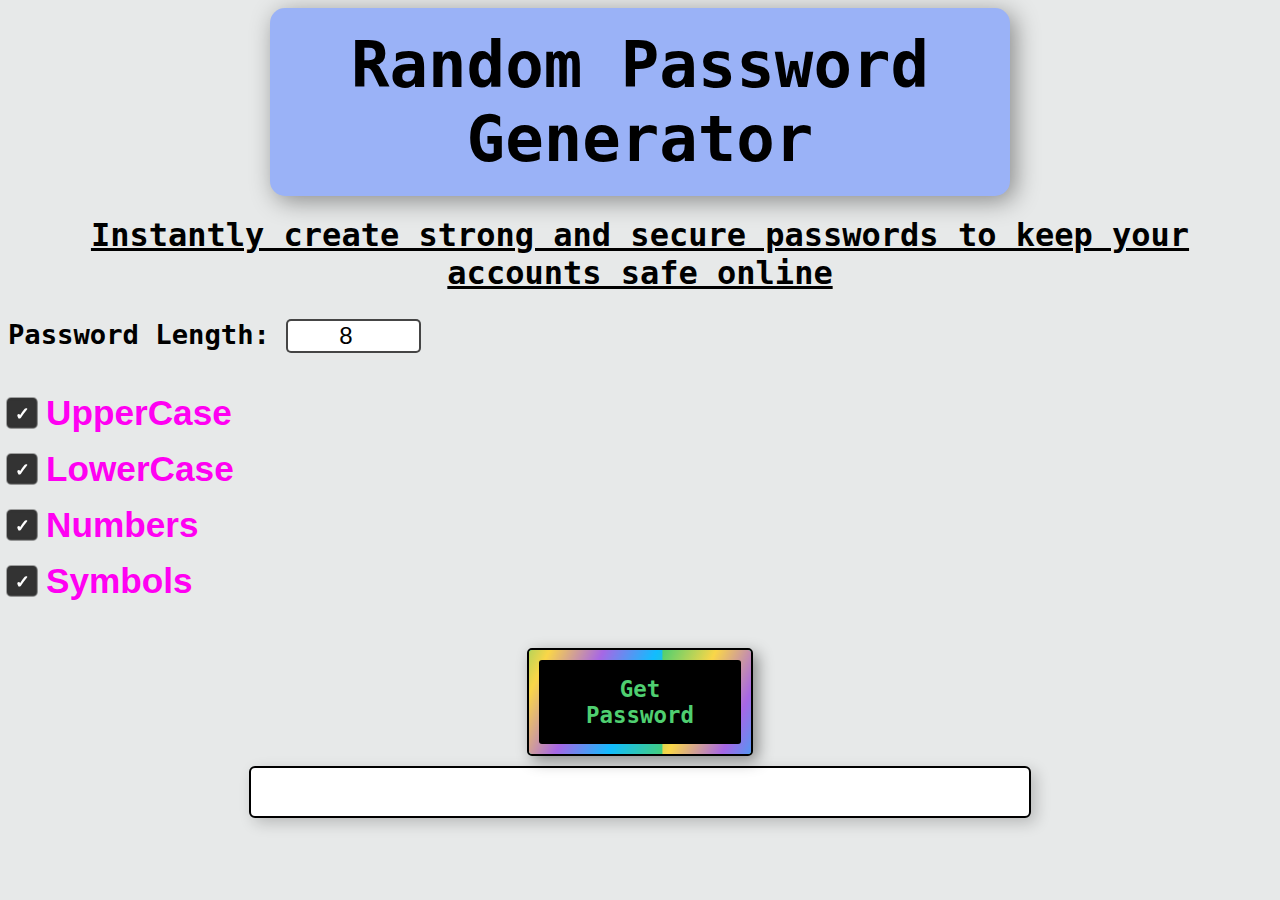
<file: Password Generator/index.html>
<!DOCTYPE html>
<html lang="en">
  <head>
    <meta charset="UTF-8" />
    <meta name="viewport" content="width=device-width, initial-scale=1.0" />
    <title>Password Generator</title>
    <link rel="stylesheet" href="index.css" />
  </head>
  <body>
    <h1>Random Password Generator</h1>
    <h2>
      <u>
        Instantly create strong and secure passwords to keep your accounts safe
        online
      </u>
    </h2>

    <label id="passlen">Password Length: </label>
    <input type="number" id="length" value="8" min="1" /><br /><br />

    <!-- Uppercase -->
    <label class="custom-checkbox">
      <input type="checkbox" id="uppercase" checked />
      <span class="checkmark"></span>
      UpperCase
    </label>
    <br />

    <!-- Lowercase -->
    <label class="custom-checkbox">
      <input type="checkbox" id="lowercase" checked />
      <span class="checkmark"></span>
      LowerCase
    </label>
    <br />

    <!-- Numbers -->
    <label class="custom-checkbox">
      <input type="checkbox" id="numbers" checked />
      <span class="checkmark"></span>
      Numbers
    </label>
    <br />

    <!-- Symbols -->
    <label class="custom-checkbox">
      <input type="checkbox" id="symbols" checked />
      <span class="checkmark"></span>
      Symbols
    </label>
    <br /><br />
    <a class="codepen-button" id="mysubmit"><span>Get Password</span></a>

    <input id="result" type="text" readonly />

    <script src="index.js"></script>
  </body>
</html>
</file>
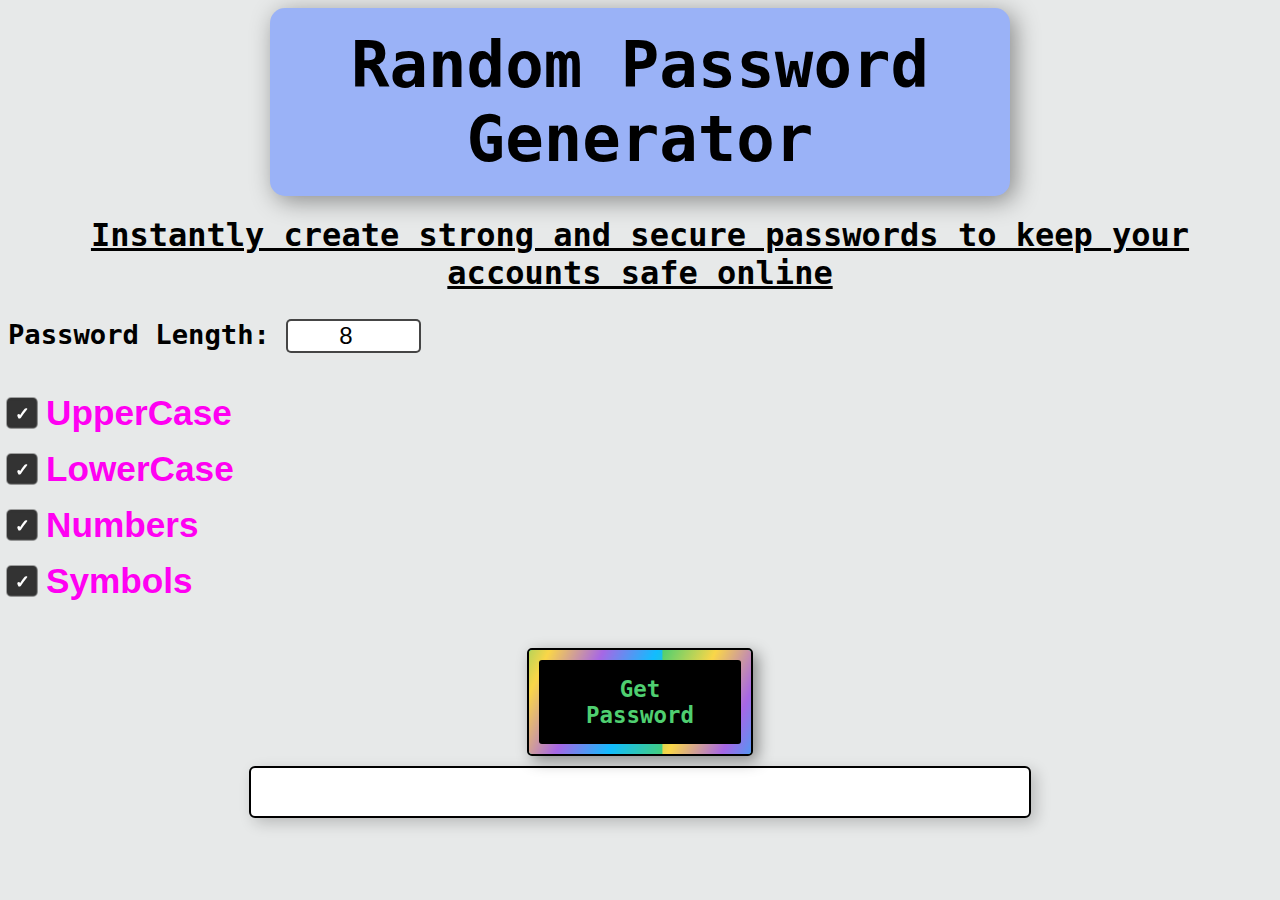
<file: Password Generator/a6.html>
<!DOCTYPE html>
<html lang="en">
  <head>
    <meta charset="UTF-8" />
    <meta name="viewport" content="width=device-width, initial-scale=1.0" />
    <title>Password Generator</title>
    <link rel="stylesheet" href="a6.css" />
  </head>
  <body>
    <h1>Random Password Generator</h1>
    <h2>
      <u>
        Instantly create strong and secure passwords to keep your accounts safe
        online
      </u>
    </h2>

    <label id="passlen">Password Length: </label>
    <input type="number" id="length" value="8" min="1" /><br /><br />

    <!-- Uppercase -->
    <label class="custom-checkbox">
      <input type="checkbox" id="uppercase" checked />
      <span class="checkmark"></span>
      UpperCase
    </label>
    <br />

    <!-- Lowercase -->
    <label class="custom-checkbox">
      <input type="checkbox" id="lowercase" checked />
      <span class="checkmark"></span>
      LowerCase
    </label>
    <br />

    <!-- Numbers -->
    <label class="custom-checkbox">
      <input type="checkbox" id="numbers" checked />
      <span class="checkmark"></span>
      Numbers
    </label>
    <br />

    <!-- Symbols -->
    <label class="custom-checkbox">
      <input type="checkbox" id="symbols" checked />
      <span class="checkmark"></span>
      Symbols
    </label>
    <br /><br />
    <a class="codepen-button" id="mysubmit"><span>Get Password</span></a>

    <input id="result" type="text" readonly />

    <script src="a6.js"></script>
  </body>
</html>
</file>
<file: Password Generator/index.css>
body {
  font-family: jetbrains-mono, monospace;
  font-weight: bold;
  background-color: hsl(200, 6%, 91%);
}

h1 {
  text-align: center;
  font-size: 4em;
  background-color: rgb(154, 178, 247);
  padding: 20px;
  border-radius: 15px;
  max-width: 700px;
  margin: auto;
  box-shadow: 5px 5px 25px hsla(0, 0%, 0%, 0.407);
}

h2 {
  text-align: center;
  font-size: 2em;
  color: rgb(0, 0, 0);
  margin-top: 20px;
}

#length {
  width: 10%;
  text-align: center;
  font-size: 1.5em;
  border: 2px solid rgba(0, 0, 0, 0.731);
  border-radius: 5px;
  margin-bottom: 13px;
}

#passlen {
  font-size: 1.7em;
  font-weight: bold;
  margin-top: 20px;
  color: rgb(0, 0, 0);
}

/* 🔹 Custom Checkbox Styling */
.custom-checkbox {
  display: inline-flex;
  align-items: center;
  cursor: pointer;
  user-select: none;
  font-size: 2.2em;
  color: hsl(303, 100%, 50%);
  transition: color 0.3s;
  margin: 8px 0;
  font-family: 'Franklin Gothic Medium', 'Arial Narrow', Arial, sans-serif;
}

.custom-checkbox input[type="checkbox"] {
  display: none;
}

.custom-checkbox .checkmark {
  width: 24px;
  height: 24px;
  border: 2px solid #333;
  border-radius: 4px;
  display: flex;
  align-items: center;
  justify-content: center;
  margin-right: 10px;
  transition: background-color 0.3s, border-color 0.3s, transform 0.3s;
  transform-style: preserve-3d;
}

.custom-checkbox .checkmark::before {
  content: "\2713";
  font-size: 16px;
  color: transparent;
  transition: color 0.3s, transform 0.3s;
}

.custom-checkbox input[type="checkbox"]:checked + .checkmark {
  background-color: #333;
  border-color: #333;
  transform: scale(1.1) rotateZ(360deg) rotateY(360deg);
}

.custom-checkbox input[type="checkbox"]:checked + .checkmark::before {
  color: #fff;
}

.custom-checkbox:hover {
  color: hsl(303, 72%, 39%);
}

.custom-checkbox:hover .checkmark {
  border-color: #666;
  background-color: #f0f0f0;
  transform: scale(1.05);
}

.custom-checkbox input[type="checkbox"]:focus + .checkmark {
  box-shadow: 0 0 3px 2px rgba(0, 0, 0, 0.2);
  outline: none;
}

.custom-checkbox .checkmark,
.custom-checkbox input[type="checkbox"]:checked + .checkmark {
  transition: background-color 1.3s, border-color 1.3s, color 1.3s, transform 0.3s;
}
#mysubmit{
  width: 16%;
  font-weight: bold;
  padding: 10px;
  font-size: 1.5em;
  border-radius: 5px;
  border: black 2px solid;
  background-color: hsl(160, 86%, 60%);
  color: rgb(0, 0, 0);
  cursor: pointer;
  box-shadow: 5px 5px 15px hsla(0, 0%, 0%, 0.407);
}
/* From Uiverse.io by SelfMadeSystem */ 
/* Yoinked from CodePen, but improved the animation
so that it is smooth among other more minor things */

.codepen-button {
  display: block;
  cursor: pointer;
  color: rgb(255, 255, 255);
  margin: 0 auto;
  position: relative;
  text-decoration: none;
  font-weight: 600;
  border-radius: 6px;
  overflow: hidden;
  padding: 3px;
  isolation: isolate;
}

.codepen-button::before {
  content: "";
  position: absolute;
  top: 0;
  left: 0;
  width: 300%;
  height: 100%;
  background: linear-gradient(115deg,#4fcf70,#fad648,#a767e5,#12bcfe,#44ce7b);
  background-size: 25% 100%;
  animation: [base64] .75s linear infinite;
  animation-play-state: paused;
  translate: -5% 0%;
  transition: translate 0.25s ease-out;
}

.codepen-button:hover::before {
  animation-play-state: running;
  transition-duration: 0.75s;
  translate: 0% 0%;
}

@keyframes [base64] {
  to {
    transform: translateX(-25%);
  }
}

.codepen-button span {
  position: relative;
  display: block;
  padding: 1rem 1.5rem;
  text-align: center;
  font-size: 1.4rem;
  background: #000000;
  color: #4fcf70;
  border-radius: 3px;
  height: 100%;
}
#mysubmit {
  display: block;
  margin: 20px auto 10px auto; /* centers the button */
}

#result {
  font-size: 1.5em;
  font-weight: bold;
  color: rgb(0, 0, 0);
  text-align: center;
  width: 60%;          /* same width look */
  padding: 10px;
  border: 2px solid #000;
  border-radius: 6px;
  background: #fff;
  box-shadow: 5px 5px 15px hsla(0,0%,0%,0.2);
  display: block;
  margin: 10px auto 0 auto; /* centers it under button */
  font-family: jetbrains-mono, monospace;
}
</file>
<file: Password Generator/a6.css>
body {
  font-family: jetbrains-mono, monospace;
  font-weight: bold;
  background-color: hsl(200, 6%, 91%);
}

h1 {
  text-align: center;
  font-size: 4em;
  background-color: rgb(154, 178, 247);
  padding: 20px;
  border-radius: 15px;
  max-width: 700px;
  margin: auto;
  box-shadow: 5px 5px 25px hsla(0, 0%, 0%, 0.407);
}

h2 {
  text-align: center;
  font-size: 2em;
  color: rgb(0, 0, 0);
  margin-top: 20px;
}

#length {
  width: 10%;
  text-align: center;
  font-size: 1.5em;
  border: 2px solid rgba(0, 0, 0, 0.731);
  border-radius: 5px;
  margin-bottom: 13px;
}

#passlen {
  font-size: 1.7em;
  font-weight: bold;
  margin-top: 20px;
  color: rgb(0, 0, 0);
}

/* 🔹 Custom Checkbox Styling */
.custom-checkbox {
  display: inline-flex;
  align-items: center;
  cursor: pointer;
  user-select: none;
  font-size: 2.2em;
  color: hsl(303, 100%, 50%);
  transition: color 0.3s;
  margin: 8px 0;
  font-family: 'Franklin Gothic Medium', 'Arial Narrow', Arial, sans-serif;
}

.custom-checkbox input[type="checkbox"] {
  display: none;
}

.custom-checkbox .checkmark {
  width: 24px;
  height: 24px;
  border: 2px solid #333;
  border-radius: 4px;
  display: flex;
  align-items: center;
  justify-content: center;
  margin-right: 10px;
  transition: background-color 0.3s, border-color 0.3s, transform 0.3s;
  transform-style: preserve-3d;
}

.custom-checkbox .checkmark::before {
  content: "\2713";
  font-size: 16px;
  color: transparent;
  transition: color 0.3s, transform 0.3s;
}

.custom-checkbox input[type="checkbox"]:checked + .checkmark {
  background-color: #333;
  border-color: #333;
  transform: scale(1.1) rotateZ(360deg) rotateY(360deg);
}

.custom-checkbox input[type="checkbox"]:checked + .checkmark::before {
  color: #fff;
}

.custom-checkbox:hover {
  color: hsl(303, 72%, 39%);
}

.custom-checkbox:hover .checkmark {
  border-color: #666;
  background-color: #f0f0f0;
  transform: scale(1.05);
}

.custom-checkbox input[type="checkbox"]:focus + .checkmark {
  box-shadow: 0 0 3px 2px rgba(0, 0, 0, 0.2);
  outline: none;
}

.custom-checkbox .checkmark,
.custom-checkbox input[type="checkbox"]:checked + .checkmark {
  transition: background-color 1.3s, border-color 1.3s, color 1.3s, transform 0.3s;
}
#mysubmit{
  width: 16%;
  font-weight: bold;
  padding: 10px;
  font-size: 1.5em;
  border-radius: 5px;
  border: black 2px solid;
  background-color: hsl(160, 86%, 60%);
  color: rgb(0, 0, 0);
  cursor: pointer;
  box-shadow: 5px 5px 15px hsla(0, 0%, 0%, 0.407);
}
/* From Uiverse.io by SelfMadeSystem */ 
/* Yoinked from CodePen, but improved the animation
so that it is smooth among other more minor things */

.codepen-button {
  display: block;
  cursor: pointer;
  color: rgb(255, 255, 255);
  margin: 0 auto;
  position: relative;
  text-decoration: none;
  font-weight: 600;
  border-radius: 6px;
  overflow: hidden;
  padding: 3px;
  isolation: isolate;
}

.codepen-button::before {
  content: "";
  position: absolute;
  top: 0;
  left: 0;
  width: 300%;
  height: 100%;
  background: linear-gradient(115deg,#4fcf70,#fad648,#a767e5,#12bcfe,#44ce7b);
  background-size: 25% 100%;
  animation: [base64] .75s linear infinite;
  animation-play-state: paused;
  translate: -5% 0%;
  transition: translate 0.25s ease-out;
}

.codepen-button:hover::before {
  animation-play-state: running;
  transition-duration: 0.75s;
  translate: 0% 0%;
}

@keyframes [base64] {
  to {
    transform: translateX(-25%);
  }
}

.codepen-button span {
  position: relative;
  display: block;
  padding: 1rem 1.5rem;
  text-align: center;
  font-size: 1.4rem;
  background: #000000;
  color: #4fcf70;
  border-radius: 3px;
  height: 100%;
}
#mysubmit {
  display: block;
  margin: 20px auto 10px auto; /* centers the button */
}

#result {
  font-size: 1.5em;
  font-weight: bold;
  color: rgb(0, 0, 0);
  text-align: center;
  width: 60%;          /* same width look */
  padding: 10px;
  border: 2px solid #000;
  border-radius: 6px;
  background: #fff;
  box-shadow: 5px 5px 15px hsla(0,0%,0%,0.2);
  display: block;
  margin: 10px auto 0 auto; /* centers it under button */
  font-family: jetbrains-mono, monospace;
}
</file>
